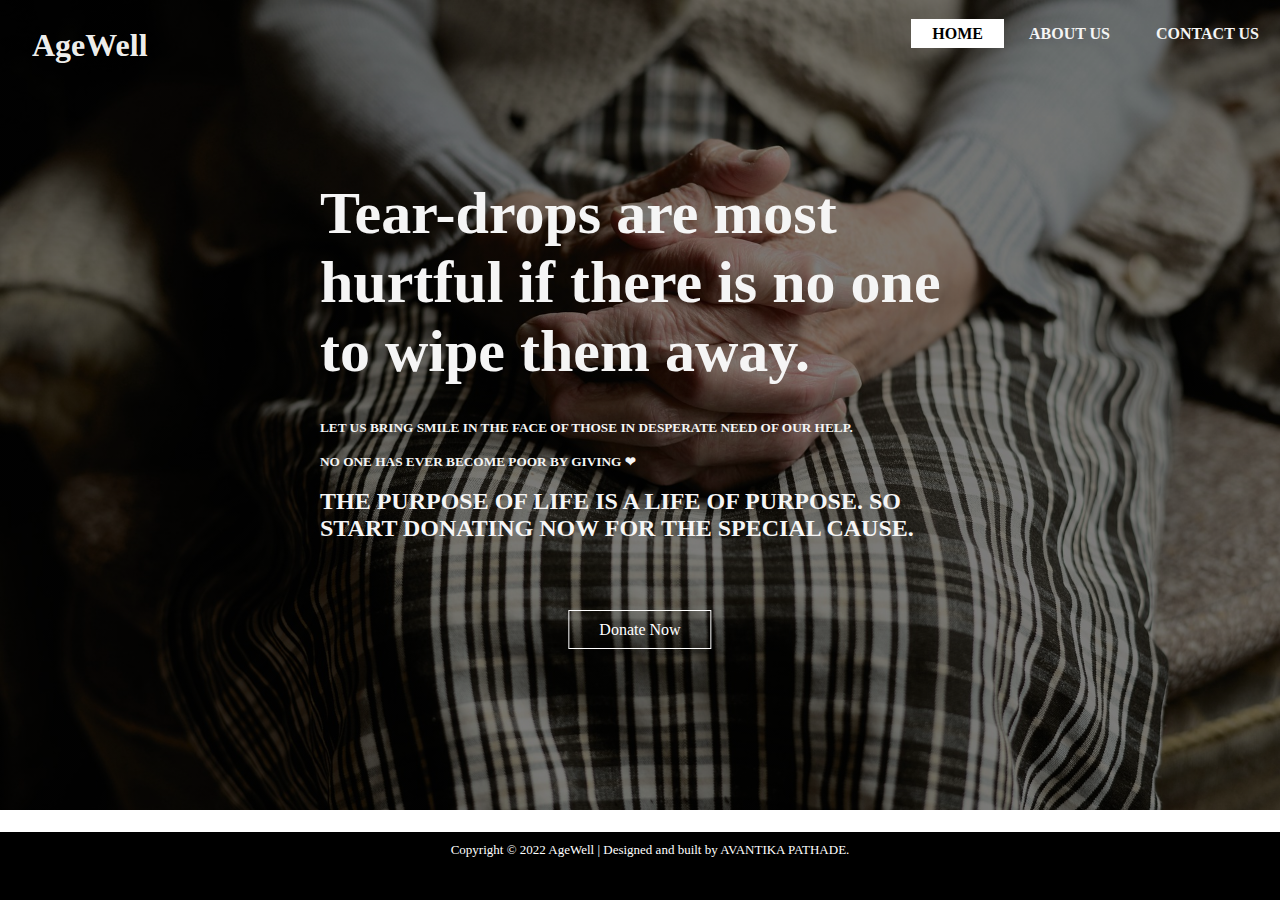
<file: index.html>
<!DOCTYPE html>
<html lang = "en">
<head>
    <meta charset = "UTF-8">
        <title>
            Agewell
        </title>
        <link href="style.css" rel="stylesheet" type="text/css" />
        <link rel="shortcut icon" href="img/ab.png">
    </head>
    <body>
        <header>
            <nav id="navbar">
                <h1 class="headText"> <strong>AgeWell</strong></h1>
                <div class="hamburger">
                    <div class="line"></div>
                    <div class="line"></div>
                    <div class="line"></div>
                </div>
                <ul class="navlinks">
                    <li class="active"><a href="#"><strong>HOME</strong></a></li>
                    <li><a class="links" href="./aboutus.html" target="_blank"><strong>ABOUT US</strong></a></li>
                    <li><a class="links" href="./contactus.html" target="_blank"><strong>CONTACT US</strong></a></li>
                    
                </ul>
            </nav>
        </header>
            <div class="container">
                <div class="title">
                    <h1>Tear-drops are most hurtful if there is no one to wipe them away.</h1><br>
                    <h5 class="first-subtext animate2"><strong><br> LET US BRING SMILE IN THE FACE OF THOSE IN DESPERATE NEED OF OUR HELP.</strong></h5><br>
                    <h5 class="first-subtext animate2"><strong><span class="text">NO ONE HAS EVER BECOME POOR BY GIVING</span> ❤</strong></h5><br>
                    <h2 class="first-subtext animate2"><strong><span class="text">THE PURPOSE OF LIFE IS A LIFE OF PURPOSE.
                                                                                SO START DONATING NOW FOR THE SPECIAL CAUSE.</strong></h2>
                </div>
             <br>
              <div class="button">
                  <a href="https://rzp.io/l/CZLCbBrbt" class="btn">Donate Now</a>
              </div>
            </div>

                <div class="center">
                   <footer> Copyright &copy; 2022  AgeWell | Designed and built by AVANTIKA PATHADE.</footer>
                </div>
            
        </body>
</html>
</file>
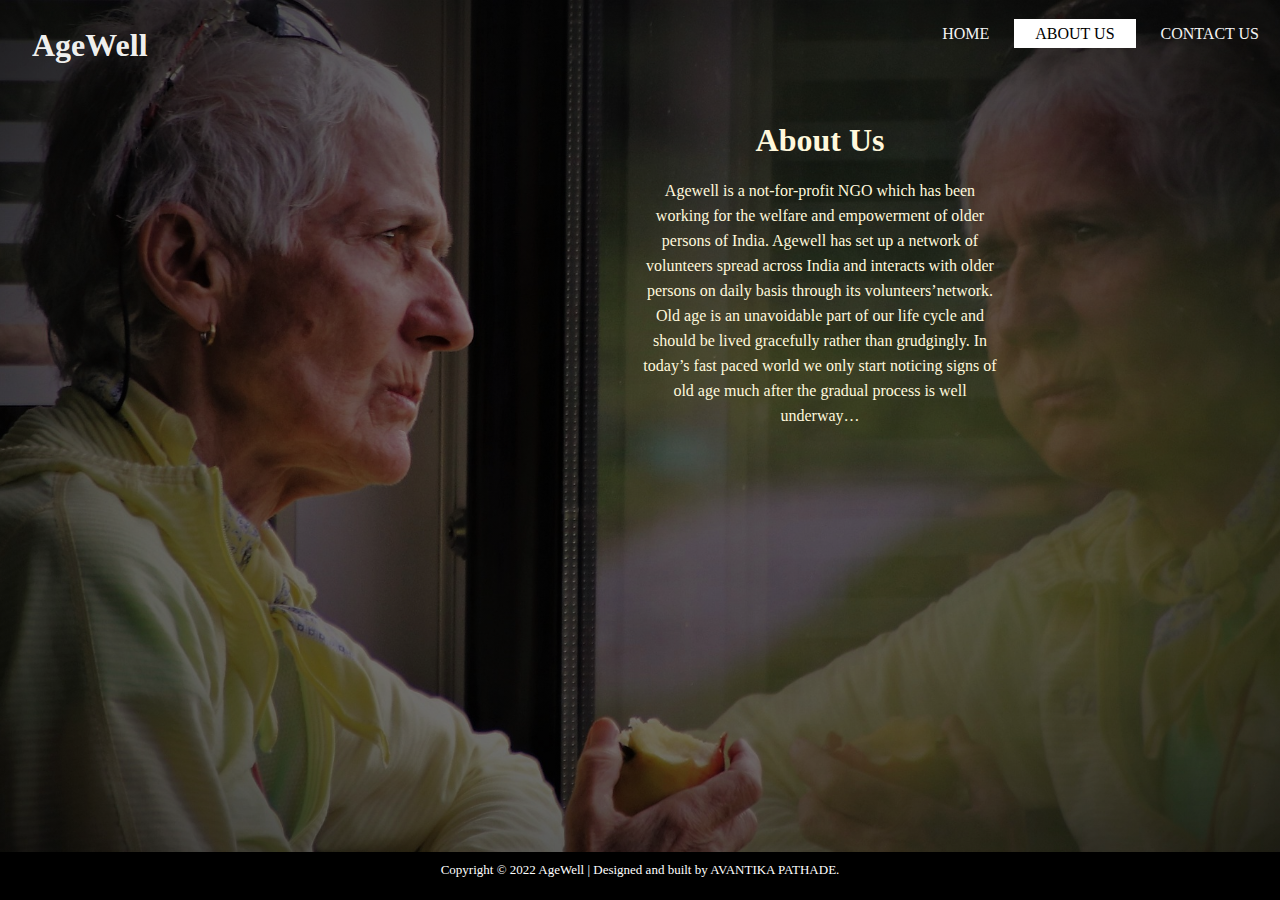
<file: aboutus.html>
<!DOCTYPE html>
<html>
    <head>
        <title> About Us</title>
        <meta charset="UTF-8">
        <meta name="viewport" content="width=device-width", initial-scale="1.0">
        <link rel="stylesheet" type="text/css" href="aboutus.css">
        <link rel="shortcut icon" href="img/ab.png">
    </head>
    <body>
        <header>
            <div class="main">
                <h1 class="headText"> <strong>AgeWell</strong></h1>
                <ul>
                    <li><a href="./index.html">HOME</a></li>
                    <li class="active"><a href="#">ABOUT US</a></li>
                    <li><a href="./contactus.html">CONTACT US</a></li>
                </ul>
            </div>
        <div class="section">
                <div class="content-section">
                    <div class="title">
                        <h1>About Us</h1>
                        <br/>
                    </div>
                    <div class="content">
                         <p>Agewell is a not-for-profit NGO which has been working for the welfare and empowerment of older persons of India.
                            Agewell has set up a network of volunteers spread across India and interacts with older persons on daily basis through its volunteers’network.
                            Old age is an unavoidable part of our life cycle and should be lived gracefully rather than grudgingly.
                            In today’s fast paced world we only start noticing signs of old age much after the gradual process is well underway…</span></p>
                    </div>
                </div>
        </div>
        </header>
        <div class="center">
            <footer> Copyright &copy; 2022  AgeWell | Designed and built by AVANTIKA PATHADE.</footer>
         </div>
     
    </body>
</html>
</file>
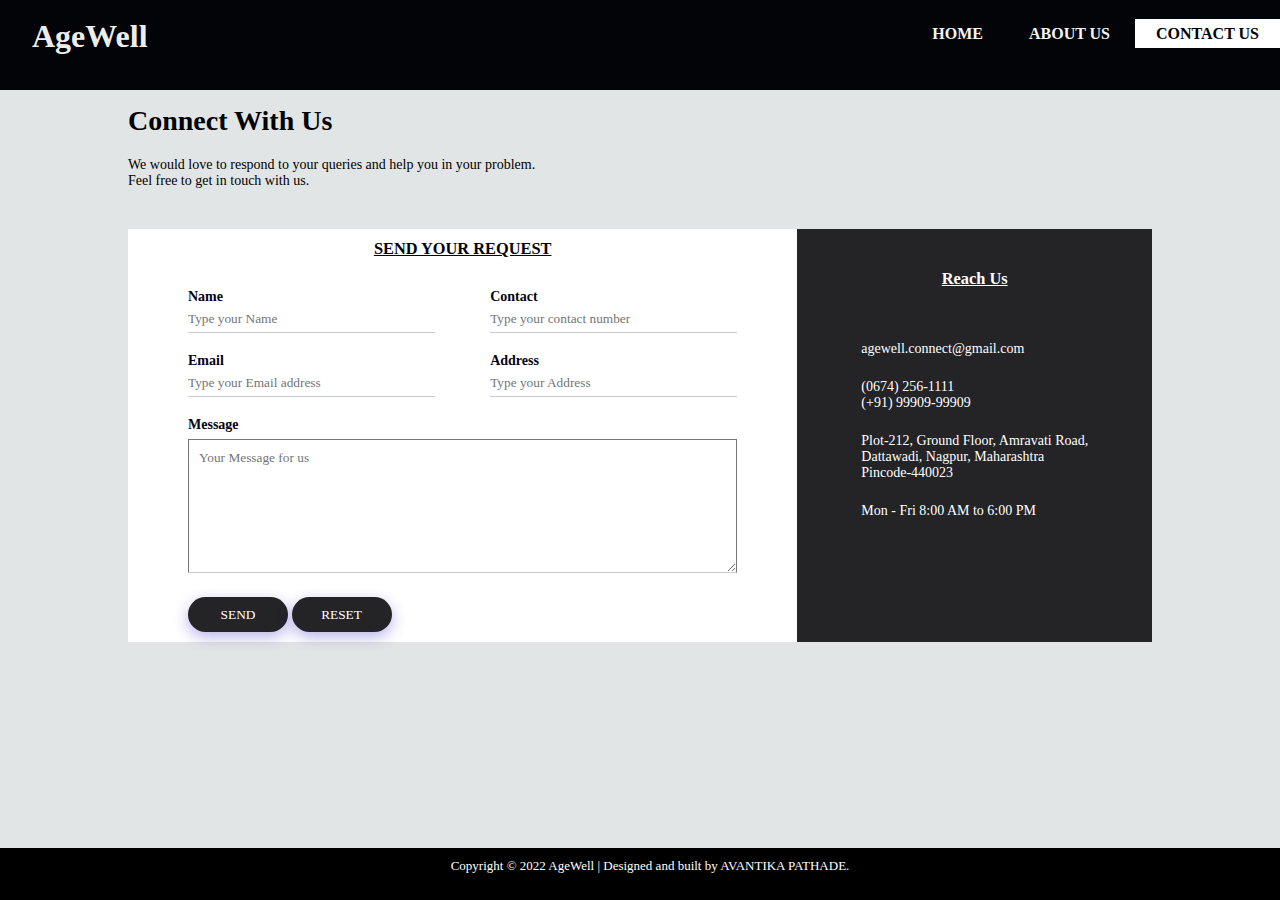
<file: contactus.html>
<!DOCTYPE html>
<html lang="en">
<head>
    <meta charset="UTF-8">
    <meta http-equiv="X-UA-Compatible" content="IE=edge">
    <meta name="viewport" content="width=device-width, initial-scale=1.0">
    <title>Contact Us</title> 
    <link rel="stylesheet" type="text/css" href="contactus.css">
    <link rel="shortcut icon" href="img/contactus.jpg">
</head>

    <body>
        
        <header>
            <nav id="navbar">
                <h1 class="headText"> <strong>AgeWell</strong></h1>
                <div class="hamburger">
                    <div class="line"></div>
                    <div class="line"></div>
                    <div class="line"></div>
                </div>
                <ul class="navlinks">
                    <li><a class="links" href="./index.html" target="_blank"><strong>HOME</strong> </a></li>
                    <li><a class="links" href="./aboutus.html" target="_blank"><strong>ABOUT US</strong></a></li>
                    <li class="active"><a href="#"><strong>CONTACT US</strong></a></li>
                    
                </ul>
            </nav>
        </header>


        <div class="container">
            <h1>Connect With Us</h1>
            <p>We would love to respond to your queries and help you in your problem. <br> Feel free to get in touch with us.</p>
            <div class="contact-box">
                <div class="contact-left">
                    <h3><strong> <u>SEND YOUR REQUEST</u></strong></h3>
                    <form>
                        <div class="input-row">
                            <div class="input-group">
                                <label><strong>Name</strong></label>
                                <input type="text" placeholder="Type your Name">
                            </div>
                            <div class="input-group">
                                <label><strong>Contact</strong></label>
                                <input type="text" placeholder="Type your contact number">
                            </div>
                        </div>
                        <div class="input-row">
                            <div class="input-group">
                                <label><strong>Email</strong></label>
                                <input type="text" placeholder="Type your Email address">
                            </div>
                            <div class="input-group">
                                <label><strong>Address</strong></label>
                                <input type="text" placeholder="Type your Address">
                            </div>
                        </div>
    
                        <label><strong>Message</strong></label>
                        <textarea cols="60" rows="7" placeholder="Your Message for us"></textarea>
                        <button type="submit">SEND</button>
                        <button type="reset">RESET</button>
                    </form>
                </div>
                <div class="contact-right">
                    <h3><u> Reach Us </u></h3>
    
                    <table>
                        <tr>
                            <td><i class="fas fa-envelope"></i></td>
                            <td>agewell.connect@gmail.com</td>
                        </tr>
                        <tr>
                            <td><i class="fas fa-phone"></i></td>
                            <td> (0674) 256-1111 <br> (+91) 99909-99909 </td>
                        </tr>
                        <tr>
                            <td><i class="fas fa-map-marker-alt"></i></td>
                            <td> Plot-212, Ground Floor, Amravati Road, Dattawadi, Nagpur, Maharashtra <br> Pincode-440023</td>
                        </tr>
                        <tr>
                            <td><i class="fas fa-clock"></i></i></td>
                            <td> Mon - Fri 8:00 AM to 6:00 PM</td>
                        </tr>
                    </table>
                </div>
            </div>
        </div>
        <div class="center">
            <footer> Copyright &copy; 2022  AgeWell | Designed and built by AVANTIKA PATHADE.</footer>
         </div>
        
    </body>
    </html>
</file>
<file: style.css>
*{
    margin: 0;
    padding: 0;
    font-family: Century Gothic;
}
header{
    background-image:linear-gradient(rgba(0,0,0,0.5),rgba(0,0,0,0.5)), url('img/bg.jpg');
    height:90vh;
    margin: 0;
    padding: 0;
    width : 100%;
    background-size: cover;
    background-position:fixed;
}
.headText {
    margin-left: 2rem;
    color: rgba(253, 253, 251, 0.966);
    position: absolute;
    top: 5%;
    left: 20px;
    transform: translate(-20px, -50%);
    transition: opacity 250ms ease;
    font-weight: 600;
}
ul{
    float:right;
    list-style-type: none;
    margin-top: 25px;
}
ul li{
    display: inline-block;
}
ul li a{
    text-decoration: none;
    color:whitesmoke;
    padding: 5px 20px;
    border:1px solid transparent;
    transition: 0.6s ease;
}
ul li a:hover{
    background-color: #fff;
    color: #000;
}
ul li.active a{
    background-color: #fff;
    color: #000;
}
.main{
    max-width: 1200px;
    margin: auto;
}
.title{
    position: absolute;
    top: 40%;
    left: 50%;
    transform: translate(-50%,-50%);
}
.title h1{
    color:whitesmoke;
    font-size:60px;
}
.title h2{
    color:whitesmoke;
    font: size 10px;
}
.title h5{
    color:whitesmoke;
    font: size 10px;
}
.button{
    position: absolute;
    top: 70%;
    left: 50%;
    transform: translate(-50%,-50%);
}
.btn{
    border:1px solid white;
    padding: 10px 30px;
    color:white;
    text-decoration: none;
    transition:0.6s ease;
}
.btn:hover{
    background-color: #fff;
    color: #000;
    font-weight: 800;
    background-position: left bottom;
}
footer {
    background: black;
    color: white;
    position: absolute;
    padding: 10px 10px;
    bottom: 0;
    width: 100%;
    height: 3rem;            /* Footer height */
    }
    .center{
        text-align: center;
        font-size: 13px;
        margin-bottom: auto;
        }
</file>
<file: aboutus.css>
*{
    margin:0px;
    padding:0px;
    box-sizing: border-box;
    font-family:Century Gothic;
}
header{
    background-image: linear-gradient(rgba(0,0,0,0.5),rgba(0,0,0,0.5)),url('img/aboutus.jpg');
    height: 100vh;
    background-size: cover;
    background-position: center;
}

.headText {
    margin-left: 2rem;
    color: rgba(253, 253, 251, 0.966);
    position: absolute;
    top: 5%;
    left: 20px;
    transform: translate(-20px, -50%);
    transition: opacity 250ms ease;
    font-weight: 600;
}

ul{
    float:right;
    list-style-type: none;
    margin-top: 25px;
}
ul li{
    display: inline-block;
}
ul li a{
    text-decoration: none;
    color:whitesmoke;
    padding: 5px 20px;
    border:1px solid transparent;
    transition: 0.6s ease;
}
ul li a:hover{
    background-color: #fff;
    color: #000;
}
ul li.active a{
    background-color: #fff;
    color: #000;
}
.section{
    width:100%;
    min-height: 100vh;
}
.content-section{
    padding-left: 50%;
    padding-right: 0%;
    padding-top: 10%;
    line-height: 25px;
    text-align:justify;
    text-align: center;
    max-width: 1000px;
    color: cornsilk;

}
footer {
    background: black;
    color: white;
    position: absolute;
    padding: 10px 10px;
    bottom: 0;
    width: 100%;
    height: 3rem;            /* Footer height */
    }
    .center{
        text-align: center;
        font-size: 13px;
        margin-bottom: auto;
        }
</file>
<file: contactus.css>
*{
    margin: 0;
    padding: 0;
    font-family:Century Gothic;
    
}body {
    position: relative;
}

nav {
    height: 10vh;
    width: 100%;
    background-color: rgb(2, 4, 8);
    position: relative;
}

header {
    width: 100%;
    position: relative;
    font-size: 16px;
}

.headText {
    margin-left: 2rem;
    color: rgb(253, 253, 251, 0.966);
    position: absolute;
    top: 40%;
    left: 20px;
    transform: translate(-20px, -50%);
    transition: opacity 250ms ease;
    font-weight: 600;
}

ul{
    float:right;
    list-style-type: none;
    margin-top: 25px;
}
ul li{
    display: inline-block;
}
ul li a{
    text-decoration: none;
    color:whitesmoke;
    padding: 5px 20px;
    border:1px solid transparent;
    transition: 0.6s ease;
}
ul li a:hover{
    background-color: #fff;
    color: #000;
}
ul li.active a{
    background-color: #fff;
    color: #000;
}
.section{
    width:100%;
    min-height: 100vh;
}
.content-section{
    padding-left: 50%;
    padding-right: 0%;
    padding-top: 10%;
    line-height: 25px;
    text-align:justify;
    text-align: center;
    max-width: 1000px;
    color: cornsilk;

}

body{
    background: #e2e5e5;
    /* background: #94eee0; */
    font-size: 14px;
    font-family: 'Spartan', sans-serif;

}
.container{
    height: 5%;
    width: 80%;
    margin: 15px auto;;
}
.contact-box{
    background: #fff;
    display: flex;
    box-sizing: border-box;
}
.contact-left{
    flex-basis: 80%;
    padding: 10px 60px;
}
.contact-right{
    flex-basis: 40%;
    padding: 40px;
    background: #242427;
    color: #fff;
}
h1{
    margin-bottom: 20px;
}
.container p{
    margin-bottom: 40px;
}

.input-row{
    display: flex;
    justify-content: space-between;
    margin-bottom: 20px;
}

.input-row .input-group{
    flex-basis: 45%;
}
input{
    width: 100%;
    border: none;
    border-bottom: 1px solid #ccc;
    outline: none;
    padding-bottom: 5px;
}
textarea{
    width: 100%;
    border-bottom: 1px solid #ccc;
    outline: none;
    padding: 10px;
    box-sizing: border-box;
}
label{
    margin-bottom: 6px;
    display: block;
    color: #050214;
}
button{
    background:#242427;
    width: 100px;
    border: none;
    outline: none;
    color: #fff;
    height: 35px;
    border-radius: 30px;
    margin-top: 20px;
    box-shadow: 0px 5px 15px 0px rgba(28, 0, 181, 0.3);
}
.contact-left h3{
    color: #03010e;
    font-weight: 600;
    margin-bottom: 30px;
    text-align: center;

}
.contact-right h3{
    font-weight: 600;
    margin-bottom: 30px;
    text-align: center;
}
tr td:first-child{
    padding-right: 20px;
}
tr td{
    padding-top: 20px;
}

footer {
    background: black;
    color: white;
    position: fixed;
    padding: 10px 10px;
    bottom: 0;
    width: 100%;
    height: 2rem;            
    }
    .center{
        text-align: center;
        font-size: 13px;
        margin-bottom: auto;
        }
</file>
